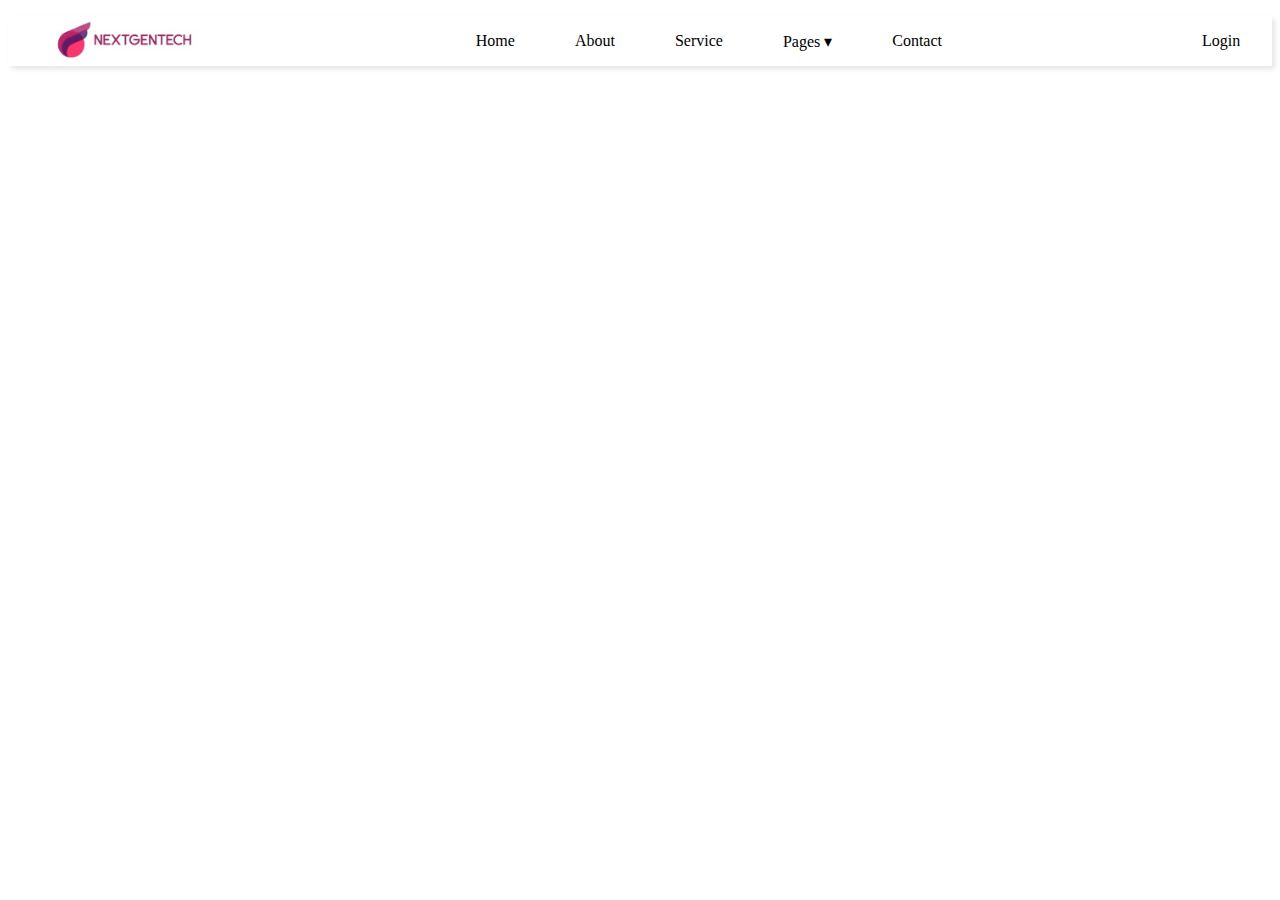
<file: header_files/index.html>
<!DOCTYPE html>
<html lang="en">
<head>
  <meta charset="UTF-8">
  <meta name="viewport" content="width=device-width, initial-scale=1.0">
  <title>Technologycal</title>

  <style>
  
  </style>
      <link rel="stylesheet" href="nav.css">
</head>
<body>
  <nav>
    <ul class="sidebar">
      <li onclick="hideSidebar()"><a href="#"><svg xmlns="http://www.w3.org/2000/svg" height="24" viewBox="0 -960 960 960" width="24"><path d="m256-200-56-56 224-224-224-224 56-56 224 224 224-224 56 56-224 224 224 224-56 56-224-224-224 224Z"/></svg></a></li>
      <li><a href="#">Home</a></li>
      <li><a href="#">About</a></li>
      <li><a href="#">Service</a></li>
      <li>
        <a href="#">Pages &#9662;</a>
        <ul class="dropdown-menu">
          <li><a href="#">Blog Grid</a></li>
          <li><a href="#">Feature</a></li>
          <li><a href="#">Testimonial</a></li>
        </ul>
      </li>
      <li><a href="#">Contact</a></li>
      <li><a href="#">Login</a></li>
    </ul>
    
    <ul class="test">
      <li><img class="logo" src="Logo(1).png"></li>
      <li class="hideOnMobile"><a href="#">Home</a></li>
      <li class="hideOnMobile"><a href="#">About</a></li>
      <li class="hideOnMobile"><a href="#">Service</a></li>
      <li class="hideOnMobile">
        <a href="#">Pages &#9662;</a>
        <ul class="dropdown-menu">
          <li><a href="#">Blog Grid</a></li>
          <li><a href="#">Feature</a></li>
          <li><a href="#">Testimonial</a></li>
        </ul>
      </li>
      <li class="hideOnMobile"><a href="#">Contact</a></li>
      <div class="sign">
        <li class="hideOnMobile in" ><a href="#">Login</a></li>
      </div>
      <li class="menu-button" onclick="showSidebar()"><a href="#"><svg xmlns="http://www.w3.org/2000/svg" height="24" viewBox="0 -960 960 960" width="24"><path d="M120-240v-80h720v80H120Zm0-200v-80h720v80H120Zm0-200v-80h720v80H120Z"/></svg></a></li>
    </ul>
  </nav>
  

  <script>
    function showSidebar() {
      const sidebar = document.querySelector('.sidebar');
      sidebar.style.display = 'flex';
    }
    
    function hideSidebar() {
      const sidebar = document.querySelector('.sidebar');
      sidebar.style.display = 'none';
    }
  </script>
</body>

</html>
</file>
<file: header_files/nav.css>
nav{

  background-color: white;
  box-shadow: 3px 3px 5px rgba(0, 0, 0, 0.1);
  align-items: right;
}
    nav ul{
      width: none;
      list-style: none;
      display: flex;
      justify-content: center;
      align-items: center;
    }
    nav li{
      height: 50px;
    }
    nav a{
      height: 100%;
      padding: 0 30px;
      text-decoration: none;
      display: flex;
      align-items: center;
      color: black;
    }
    nav a:hover{
      background-color: #f0f0f0;
    }
    nav li:first-child{
      margin-right: auto;
    }
    .sidebar{
      position: fixed;
      top: 0;
      right: 0;
      height: 100vh;
      width: 250px;
      z-index: 999;
      background-color: rgba(255, 255, 255, 0.2);
      backdrop-filter: blur(10px);
      box-shadow: -10px 0 10px rgba(0, 0, 0, 0.1);
      display: none;
      flex-direction: column;
      align-items: flex-start;
      justify-content: flex-start;
    }
    .sidebar li{
      width: 100%;
    }
    .sidebar a{
      width: 100%;
    }
    .logo{
    max-width: 150px;
    }

    .sign{
      margin-left: 200px;
      display: flex;
      align-items: right;
      justify-content: right;
    }
    
    .in{
      display: block;
      width: 100px;
    }
    .menu-button{
      display: none;
    }
    @media(max-width: 800px){
      .hideOnMobile{
        display: none;
      }
      .menu-button{
        display: block;
      }
    }

    /* Styling the dropdown menu */
  .dropdown-menu {
    display: none;
    position: absolute;
    background-color: white;
    padding: 10px;
    box-shadow: 0 8px 16px rgba(0, 0, 0, 0.2);
  }

  .dropdown-menu li {
    margin: 0;
  }

  .dropdown-menu a {
    color: black;
    text-decoration: none;
    display: block;
    padding: 8px;
  }

  /* Show the dropdown menu on hover */
  .sidebar li:hover .dropdown-menu {
    display: block;
  }

  

  .sign {
    display: flex;
  }

  .test li:hover .dropdown-menu{
    display: block;
    color: red;
  }
</file>
